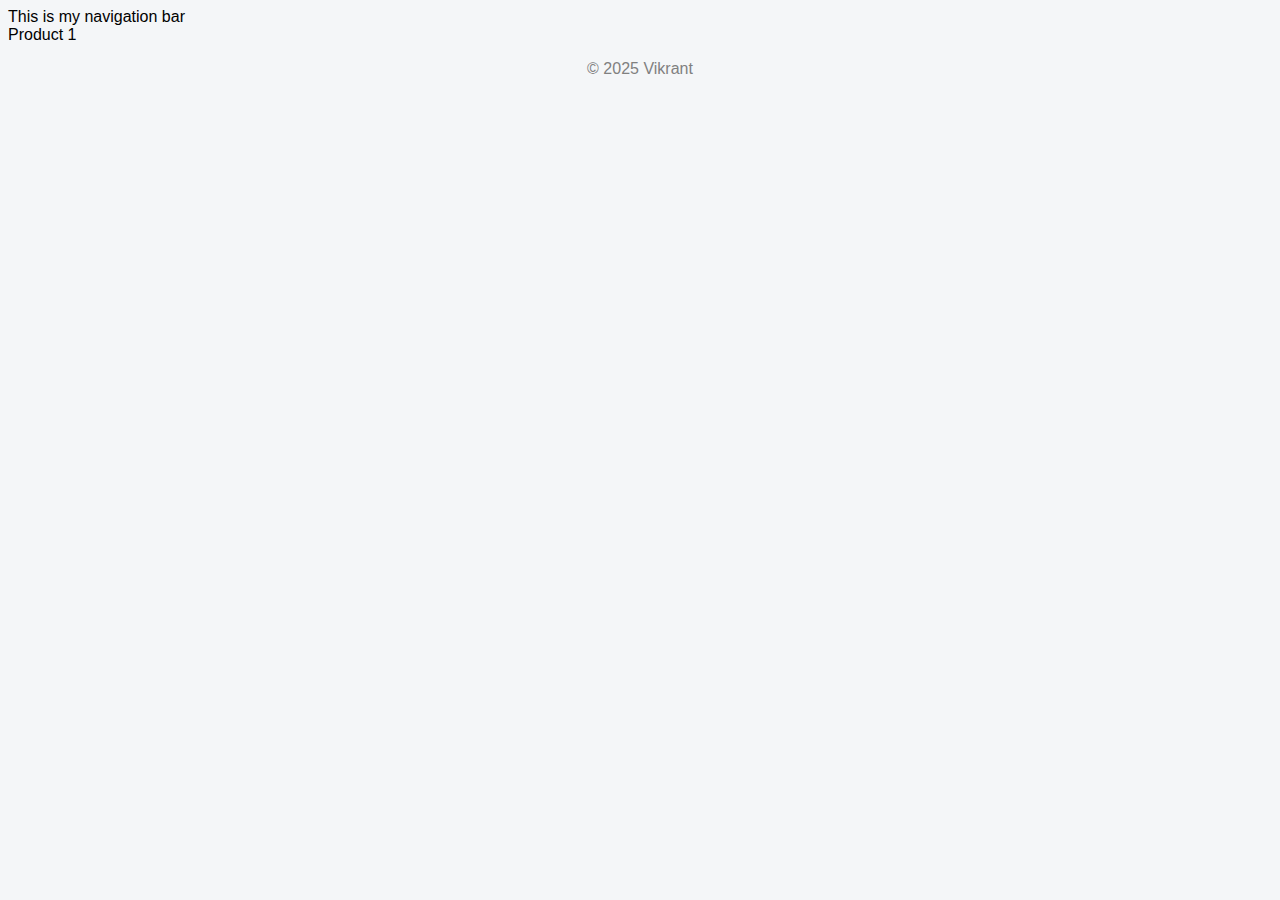
<file: index.html>
<!DOCTYPE html>
<html lang="en">
<head>
    <meta charset="UTF-8">

    <!-- Responsive design ke liye -->
    <meta name="viewport" content="width=device-width, initial-scale=1.0">

    <title>Height and Width - CSS Basics</title>

    <!-- External CSS file -->
    <link rel="stylesheet" href="style.css">
</head>
<body>

    <!-- ================= HEADER ================= -->
    <header>
        <!-- Simple navbar -->
        <div id="bar">
            This is my navigation bar
        </div>
    </header>

    <!-- ================= MAIN CONTENT ================= -->
    <main>
        <!-- Product card -->
        <div id="product">
            Product 1
        </div>
    </main>

    <!-- ================= FOOTER ================= -->
    <footer>
        <p>© 2025 Vikrant</p>
    </footer>

</body>
</html>
</file>
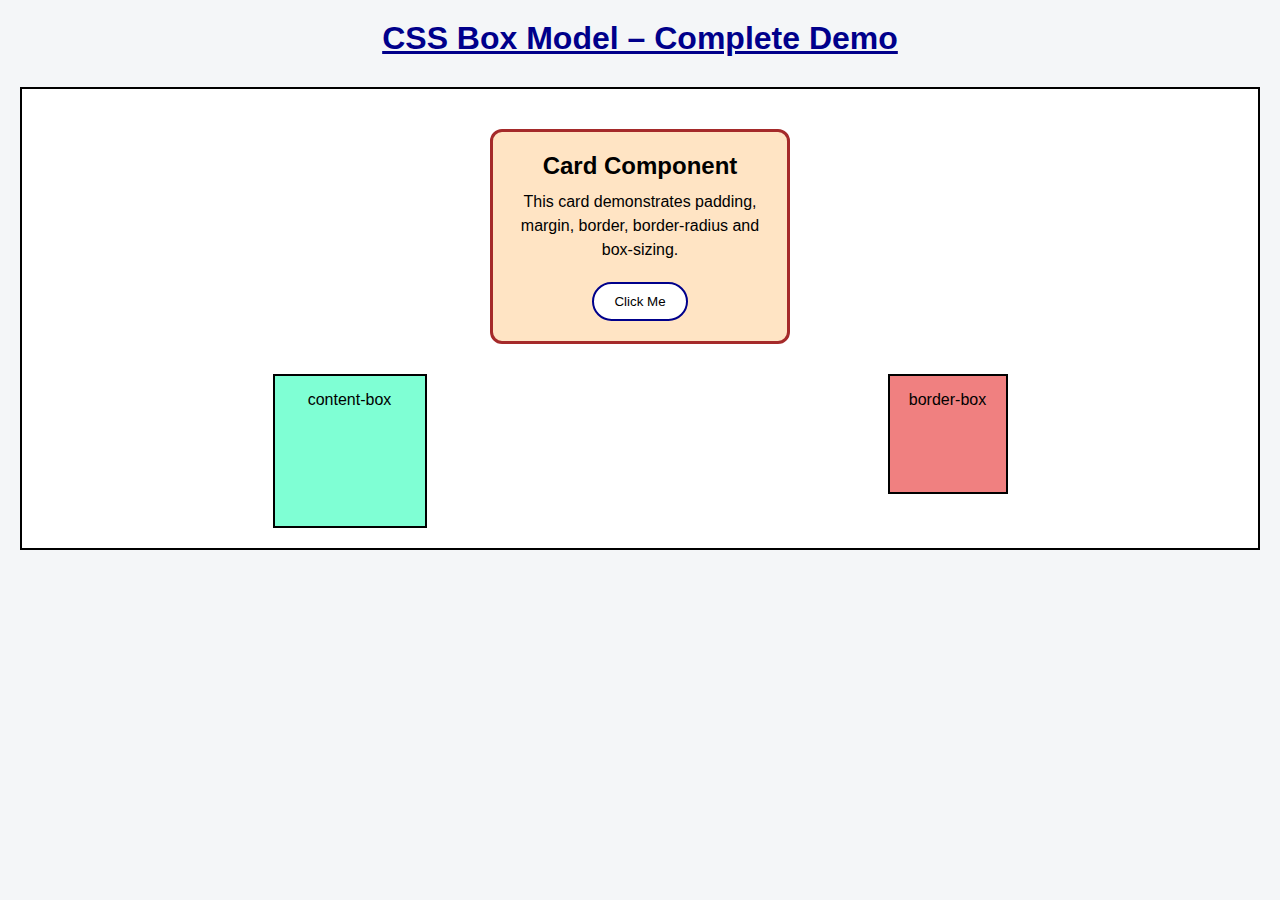
<file: box-model.html>
<!DOCTYPE html>
<html lang="en">
<head>
    <meta charset="UTF-8">
    <meta name="viewport" content="width=device-width, initial-scale=1.0">
    <title>CSS Box Model – Complete Example</title>

    <style>
        /* ================= RESET ================= */
        * {
            margin: 0;
            padding: 0;
            box-sizing: border-box; /* best practice */
        }

        body {
            font-family: Arial, Helvetica, sans-serif;
            background-color: #f4f6f8;
            padding: 20px;
        }

        /* ================= PAGE TITLE ================= */
        h1 {
            text-align: center;
            margin-bottom: 30px;
            color: darkblue;
            text-decoration: underline;
        }

        /* ================= CONTAINER ================= */
        .container {
            background-color: #ffffff;
            padding: 20px;
            border: 2px solid black;
        }

        /* ================= CARD ================= */
        .card {
            width: 300px;
            background-color: bisque;

            /* BOX MODEL */
            padding: 20px;           /* inner space */
            margin: 20px auto;       /* outer space */
            border: 3px solid brown; /* border */
            border-radius: 12px;     /* rounded corners */

            text-align: center;
        }

        .card h2 {
            margin-bottom: 10px;
        }

        .card p {
            line-height: 24px;
        }

        /* ================= COMPARISON ================= */
        .compare {
            display: flex;
            justify-content: space-around;
            margin-top: 30px;
        }

        .box {
            width: 120px;
            height: 120px;
            padding: 15px;
            border: 2px solid black;
            text-align: center;
        }

        #content-box {
            background-color: aquamarine;
            box-sizing: content-box;
        }

        #border-box {
            background-color: lightcoral;
            box-sizing: border-box;
        }

        /* ================= BUTTON ================= */
        button {
            margin-top: 20px;
            padding: 10px 20px;
            border: 2px solid darkblue;
            border-radius: 25px;
            background-color: white;
            cursor: pointer;
        }
    </style>
</head>
<body>

    <h1>CSS Box Model – Complete Demo</h1>

    <div class="container">

        <div class="card">
            <h2>Card Component</h2>
            <p>
                This card demonstrates padding, margin,
                border, border-radius and box-sizing.
            </p>

            <button>Click Me</button>
        </div>

        <div class="compare">
            <div class="box" id="content-box">
                content-box
            </div>

            <div class="box" id="border-box">
                border-box
            </div>
        </div>

    </div>

</body>
</html>
</file>
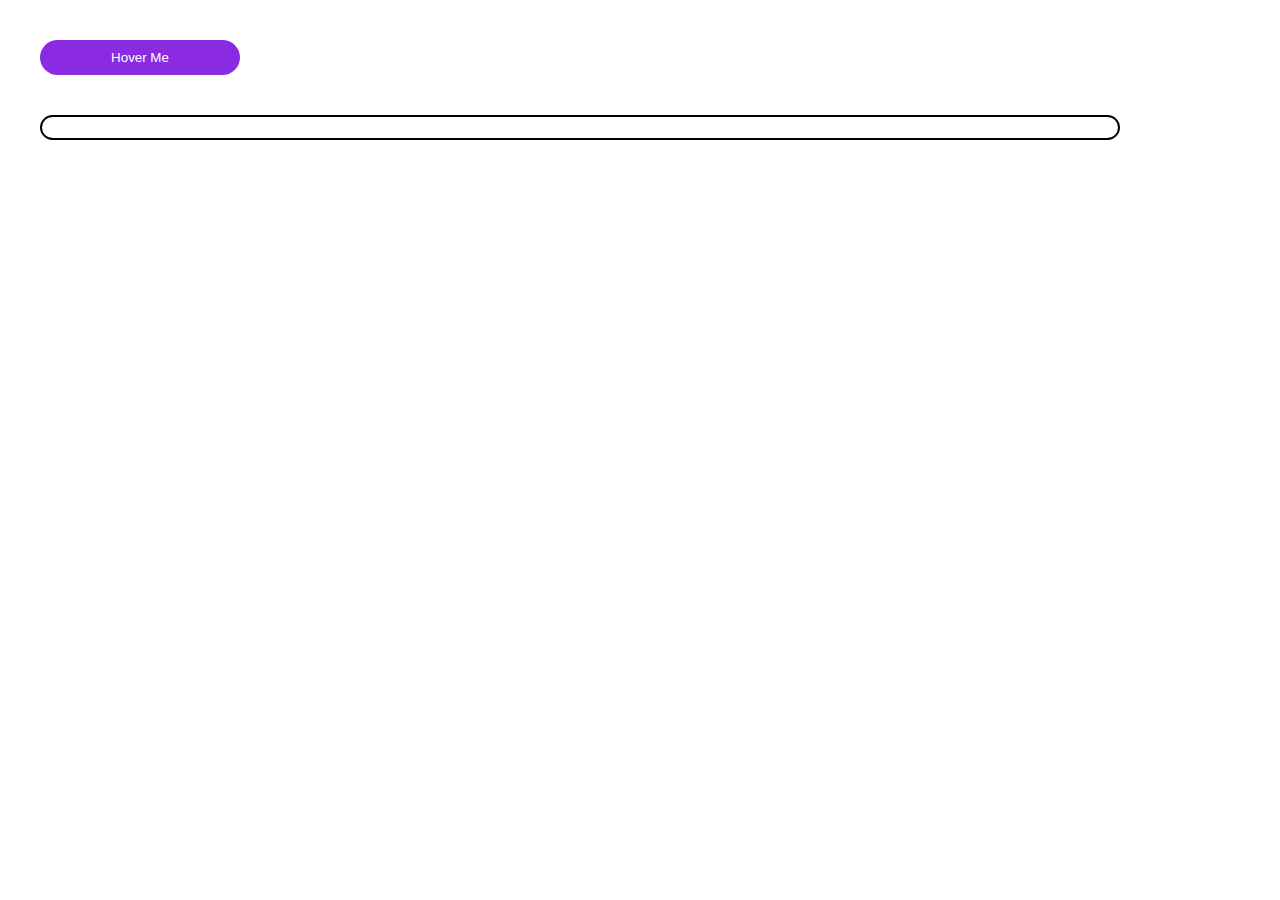
<file: css-animation.html>
<!DOCTYPE html>
<html lang="en">
<head>
    <meta charset="UTF-8">
    <meta name="viewport" content="width=device-width, initial-scale=1.0">
    <title>CSS Animation Practice</title>

    <style>
        /* ================= RESET ================= */
        * {
            margin: 0;
            padding: 0;
            box-sizing: border-box;
        }

        body {
            padding: 40px;
            font-family: Arial, Helvetica, sans-serif;
        }

        /* ================= BUTTON (PSEUDO + TRANSITION) ================= */
        .pseudo {
            width: 200px;
            padding: 10px;
            background-color: blueviolet;
            border: none;
            border-radius: 20px;
            color: white;
            cursor: pointer;

            transition: all 0.5s ease-in-out;
        }

        .pseudo:hover {
            background-color: brown;
            width: 240px;
        }

        .pseudo:active {
            background-color: blue;
        }

        /* ================= PROGRESS BAR ================= */
        .progress-container {
            width: 90%;
            height: 25px;
            border: 2px solid black;
            border-radius: 20px;
            margin-top: 40px;
            overflow: hidden;
        }

        .progress-bar {
            height: 100%;
            width: 0%;
            background-color: blue;
            border-radius: 20px;

            animation: progress 5s ease-in-out forwards;
        }

        @keyframes progress {
            0% {
                width: 0%;
            }
            100% {
                width: 100%;
            }
        }
    </style>
</head>
<body>

    <button class="pseudo">Hover Me</button>

    <div class="progress-container">
        <div class="progress-bar"></div>
    </div>

</body>
</html>
</file>
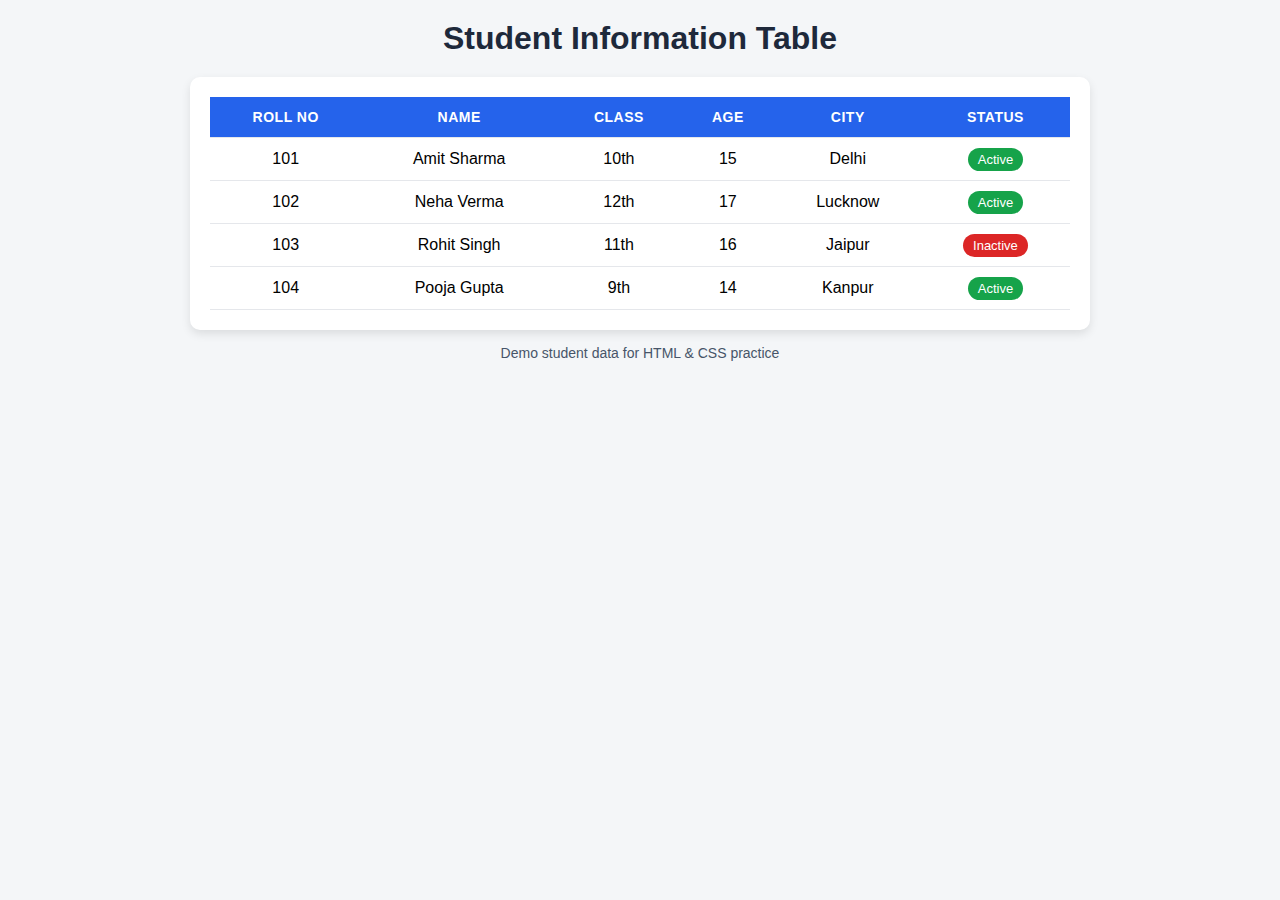
<file: student-table.html>
<!DOCTYPE html>
<html lang="en">
<head>
    <meta charset="UTF-8">
    <meta name="viewport" content="width=device-width, initial-scale=1.0">
    <title>Student Data Table</title>

    <style>
        /* ========== RESET ========== */
        * {
            margin: 0;
            padding: 0;
            box-sizing: border-box;
        }

        body {
            font-family: Arial, Helvetica, sans-serif;
            background-color: #f4f6f8;
            padding: 20px;
        }

        /* ========== PAGE TITLE ========== */
        h1 {
            text-align: center;
            margin-bottom: 20px;
            color: #1e293b;
        }

        /* ========== TABLE CONTAINER ========== */
        .table-container {
            max-width: 900px;
            margin: auto;
            background-color: white;
            padding: 20px;
            border-radius: 10px;
            box-shadow: 0 4px 10px rgba(0,0,0,0.1);
            overflow-x: auto;
        }

        /* ========== TABLE ========== */
        table {
            width: 100%;
            border-collapse: collapse;
        }

        thead {
            background-color: #2563eb;
            color: white;
        }

        th, td {
            padding: 12px;
            text-align: center;
            border-bottom: 1px solid #e5e7eb;
        }

        th {
            text-transform: uppercase;
            font-size: 14px;
            letter-spacing: 0.5px;
        }

        tbody tr:hover {
            background-color: #e0f2fe;
            transition: background-color 0.3s ease;
        }

        /* ========== STATUS BADGE ========== */
        .status {
            padding: 4px 10px;
            border-radius: 12px;
            font-size: 13px;
            color: white;
        }

        .active {
            background-color: #16a34a;
        }

        .inactive {
            background-color: #dc2626;
        }

        /* ========== FOOTER TEXT ========== */
        .note {
            text-align: center;
            margin-top: 15px;
            font-size: 14px;
            color: #475569;
        }
    </style>
</head>
<body>

    <h1>Student Information Table</h1>

    <div class="table-container">
        <table>
            <thead>
                <tr>
                    <th>Roll No</th>
                    <th>Name</th>
                    <th>Class</th>
                    <th>Age</th>
                    <th>City</th>
                    <th>Status</th>
                </tr>
            </thead>

            <tbody>
                <tr>
                    <td>101</td>
                    <td>Amit Sharma</td>
                    <td>10th</td>
                    <td>15</td>
                    <td>Delhi</td>
                    <td><span class="status active">Active</span></td>
                </tr>

                <tr>
                    <td>102</td>
                    <td>Neha Verma</td>
                    <td>12th</td>
                    <td>17</td>
                    <td>Lucknow</td>
                    <td><span class="status active">Active</span></td>
                </tr>

                <tr>
                    <td>103</td>
                    <td>Rohit Singh</td>
                    <td>11th</td>
                    <td>16</td>
                    <td>Jaipur</td>
                    <td><span class="status inactive">Inactive</span></td>
                </tr>

                <tr>
                    <td>104</td>
                    <td>Pooja Gupta</td>
                    <td>9th</td>
                    <td>14</td>
                    <td>Kanpur</td>
                    <td><span class="status active">Active</span></td>
                </tr>
            </tbody>
        </table>
    </div>

    <div class="note">
        Demo student data for HTML & CSS practice
    </div>

</body>
</html>
</file>
<file: style.css>
/* ===== Element Selector ===== */
body {
    background-color: #f4f6f8;
    font-family: Arial, Helvetica, sans-serif;
}

p {
    color: teal;
}

/* ===== ID Selector ===== */
#main-heading {
    color: darkblue;
    text-align: center;
}

/* ===== Class Selector ===== */
.card {
    background-color: #ffffff;
    color: #333;
}

/* ===== Class Selector (Special) ===== */
.special {
    color: purple;
}

/* ===== Group Selector ===== */
.one,
.two {
    color: green;
}

/* ===== Multiple Classes ===== */
.box {
    background-color: #e0ffe0;
}

/* ===== ID Selector (Highest Priority) ===== */
#unique-box {
    background-color: lightcoral;
    color: white;
}

/* ===== Footer ===== */
footer p {
    color: gray;
    text-align: center;
}
</file>
